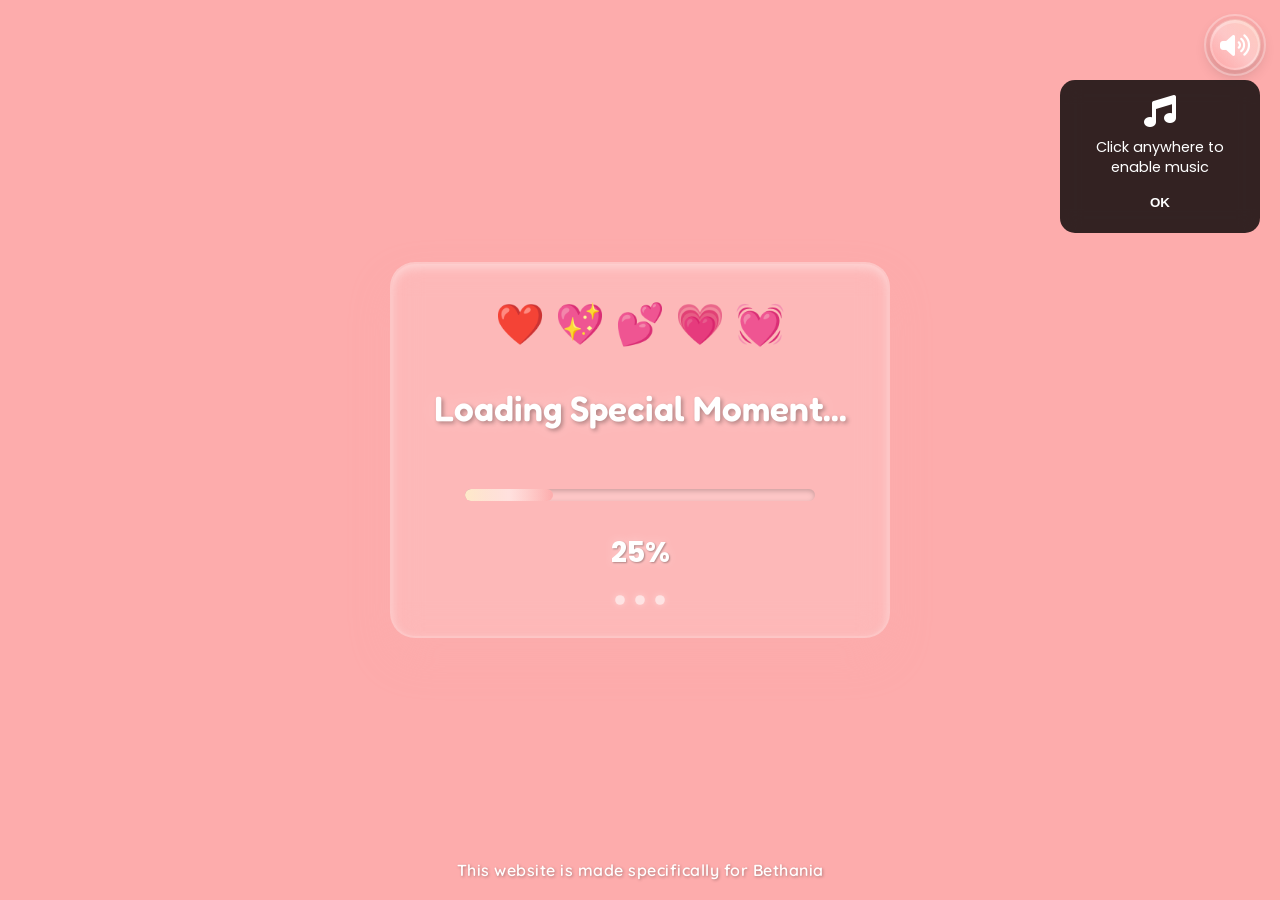
<file: index.html>
<!DOCTYPE html>
<html lang="id">
<head>
    <meta charset="UTF-8">
    <meta name="viewport" content="width=device-width, initial-scale=1.0, maximum-scale=1.0, user-scalable=no">
    <title>Special Message for Bethania 💌</title>
    <link rel="stylesheet" href="css/style.css">
    <link rel="stylesheet" href="https://cdnjs.cloudflare.com/ajax/libs/font-awesome/6.4.0/css/all.min.css">
    <link href="https://fonts.googleapis.com/css2?family=Poppins:wght@300;400;500;600;700;800;900&family=Dancing+Script:wght@700&family=Fredoka+One&family=Quicksand:wght@400;500;600;700&display=swap" rel="stylesheet">
    <link rel="preconnect" href="https://fonts.googleapis.com">
    <link rel="preconnect" href="https://fonts.gstatic.com" crossorigin>
</head>
<body>
    <!-- Loading Screen -->
    <div id="loading-screen">
        <div class="loading-content">
            <!-- Loading Hearts Horizontal -->
            <div class="loading-hearts-horizontal">
                <div class="heart bounce">❤️</div>
                <div class="heart bounce">💖</div>
                <div class="heart bounce">💕</div>
                <div class="heart bounce">💗</div>
                <div class="heart bounce">💓</div>
            </div>
            
            <!-- Loading Text dengan animasi bounce per kata -->
            <h2 class="loading-text">
                <span class="word bounce">Loading</span>
                <span class="word bounce">Special</span>
                <span class="word bounce">Moment...</span>
            </h2>
            
            <!-- Responsive Loading Bar -->
            <div class="loading-bar">
                <div class="loading-progress"></div>
            </div>
            
            <!-- Loading Percentage -->
            <span class="loading-percentage" id="loading-percentage">0%</span>
            
            <!-- Loading Dots Animation -->
            <div class="loading-dots">
                <div class="loading-dot"></div>
                <div class="loading-dot"></div>
                <div class="loading-dot"></div>
            </div>
        </div>
        
        <!-- Watermark -->
        <div class="loading-watermark">
            This website is made specifically for Bethania
        </div>
    </div>
    
    <!-- Script -->
    <script src="js/global.js"></script>
    <link rel="stylesheet" href="css/music-control.css">
    <script src="js/main.js"></script>
</body>
</html>
</file>
<file: css/style.css>
/* ===== RESET & BASE ===== */
* {
    margin: 0;
    padding: 0;
    box-sizing: border-box;
    -webkit-tap-highlight-color: transparent;
}

body {
    font-family: 'Poppins', sans-serif;
    background: #FDACAC; /* Background warna FDACAC */
    overflow: hidden;
    width: 100vw;
    height: 100vh;
}

/* ===== LOADING SCREEN ===== */
#loading-screen {
    position: fixed;
    top: 0;
    left: 0;
    width: 100%;
    height: 100%;
    background: #FDACAC; /* Warna solid FDACAC */
    display: flex;
    flex-direction: column;
    justify-content: center;
    align-items: center;
    z-index: 9999;
    padding: 20px;
}

/* Loading Content dengan transparansi */
.loading-content {
    text-align: center;
    color: white;
    width: 90%;
    max-width: 500px;
    padding: 30px;
    background: rgba(255, 255, 255, 0.15); /* Transparan seperti GIF frame screen1 */
    backdrop-filter: blur(15px);
    border-radius: 25px;
    border: 2px solid rgba(255, 255, 255, 0.2);
    box-shadow: 
        0 20px 40px rgba(253, 172, 172, 0.3),
        inset 0 4px 10px rgba(255, 255, 255, 0.4);
    display: flex;
    flex-direction: column;
    align-items: center;
    justify-content: center;
}

/* Loading Hearts Horizontal Responsif dengan Flexbox */
.loading-hearts-horizontal {
    display: flex;
    justify-content: center;
    align-items: center;
    gap: 10px;
    margin-bottom: 30px;
    flex-wrap: wrap;
    width: 100%;
    max-width: 100%;
    padding: 10px 0;
}

/* Emoji Responsif - tidak melebihi box */
.loading-hearts-horizontal .heart {
    font-size: clamp(1.5rem, 5vw, 2.5rem); /* Responsif dengan clamp */
    animation: bounce 1.5s infinite ease-in-out;
    flex: 0 0 auto;
    line-height: 1;
    max-width: calc(20% - 10px); /* Maksimal 20% dari container minus gap */
}

/* Pastikan emoji tidak melebihi container */
@media (max-width: 768px) {
    .loading-hearts-horizontal .heart {
        max-width: calc(25% - 10px); /* Di mobile, 4 per baris */
        font-size: clamp(1.3rem, 4vw, 2rem);
    }
}

@media (max-width: 480px) {
    .loading-hearts-horizontal {
        gap: 8px;
    }
    
    .loading-hearts-horizontal .heart {
        max-width: calc(33% - 8px); /* Di mobile kecil, 3 per baris */
        font-size: clamp(1.2rem, 3.5vw, 1.8rem);
    }
}

/* Bounce Animation untuk Hati */
@keyframes bounce {
    0%, 100% { 
        transform: translateY(0) scale(1);
    }
    30% { 
        transform: translateY(-15px) scale(1.1);
    }
    50% { 
        transform: translateY(0) scale(1);
    }
    70% { 
        transform: translateY(-7px) scale(1.05);
    }
}

/* Delay untuk masing-masing hati */
.loading-hearts-horizontal .heart:nth-child(1) { animation-delay: 0s; }
.loading-hearts-horizontal .heart:nth-child(2) { animation-delay: 0.1s; }
.loading-hearts-horizontal .heart:nth-child(3) { animation-delay: 0.2s; }
.loading-hearts-horizontal .heart:nth-child(4) { animation-delay: 0.3s; }
.loading-hearts-horizontal .heart:nth-child(5) { animation-delay: 0.4s; }

/* Loading Text dengan animasi bounce per kata */
.loading-text {
    font-family: 'Fredoka One', cursive;
    font-size: clamp(1.5rem, 4vw, 2.2rem);
    margin-bottom: 25px;
    font-weight: 600;
    color: white;
    text-shadow: 
        2px 2px 4px rgba(0,0,0,0.3),
        0 0 20px rgba(255, 255, 255, 0.2);
    display: flex;
    flex-wrap: wrap;
    justify-content: center;
    gap: 8px;
    line-height: 1.4;
}

.loading-text .word {
    display: inline-block;
    animation: wordBounce 2s ease-in-out infinite;
}

/* Animasi bounce untuk setiap kata */
@keyframes wordBounce {
    0%, 100% { 
        transform: translateY(0); 
    }
    25% { 
        transform: translateY(-10px); 
    }
    50% { 
        transform: translateY(0); 
    }
    75% { 
        transform: translateY(-5px); 
    }
}

/* Delay berbeda untuk setiap kata */
.loading-text .word:nth-child(1) { animation-delay: 0s; }    /* Loading */
.loading-text .word:nth-child(2) { animation-delay: 0.2s; }  /* Special */
.loading-text .word:nth-child(3) { animation-delay: 0.4s; }  /* Moment... */

/* Responsive Loading Bar */
.loading-bar {
    width: 100%;
    max-width: 350px;
    height: 12px;
    background: rgba(255, 255, 255, 0.2);
    border-radius: 10px;
    margin: 30px auto 20px;
    overflow: hidden;
    position: relative;
    box-shadow: inset 0 2px 5px rgba(0, 0, 0, 0.2);
}

.loading-progress {
    height: 100%;
    background: linear-gradient(90deg, 
        #FEEAC9 0%, 
        #FFCDC9 25%, 
        #FDACAC 50%, 
        #FD7979 75%, 
        #FEEAC9 100%);
    border-radius: 10px;
    width: 0%;
    position: relative;
    overflow: hidden;
    background-size: 200% 100%;
}

.loading-progress::after {
    content: '';
    position: absolute;
    top: 0;
    left: 0;
    right: 0;
    bottom: 0;
    background: linear-gradient(90deg, 
        transparent, 
        rgba(255, 255, 255, 0.4), 
        transparent);
    animation: shimmerEffect 1.5s infinite;
}

@keyframes shimmerEffect {
    0% { transform: translateX(-100%); }
    100% { transform: translateX(100%); }
}

/* Loading Percentage */
.loading-percentage {
    font-size: clamp(1.3rem, 3vw, 1.8rem);
    font-weight: 700;
    display: block;
    color: #FFFFFF;
    text-shadow: 
        1px 1px 2px rgba(0,0,0,0.3),
        0 0 10px rgba(255, 255, 255, 0.3);
    margin-top: 10px;
}

/* Loading Dots Animation */
.loading-dots {
    display: flex;
    justify-content: center;
    gap: 8px;
    margin-top: 20px;
}

.loading-dot {
    width: 12px;
    height: 12px;
    border-radius: 50%;
    background: #FFFFFF;
    animation: dotPulse 1.4s infinite ease-in-out both;
    box-shadow: 0 0 8px rgba(255, 255, 255, 0.6);
}

.loading-dot:nth-child(1) { animation-delay: -0.32s; }
.loading-dot:nth-child(2) { animation-delay: -0.16s; }
.loading-dot:nth-child(3) { animation-delay: 0s; }

@keyframes dotPulse {
    0%, 80%, 100% { 
        transform: scale(0.8);
        opacity: 0.6;
    }
    40% { 
        transform: scale(1.2);
        opacity: 1;
    }
}

/* ===== WATERMARK ===== */
.loading-watermark {
    position: fixed;
    bottom: 15px;
    left: 0;
    width: 100%;
    text-align: center;
    font-family: 'Quicksand', sans-serif;
    font-size: 1rem;
    font-weight: 600;
    color: #FFFFFF;
    padding: 5px;
    z-index: 10000;
    /* Sama seperti screen1 */
    background: none;
    backdrop-filter: none;
    border-top: none;
    letter-spacing: 0.5px;
    text-shadow: 1px 1px 3px rgba(0, 0, 0, 0.3);
}

/* ===== RESPONSIVE DESIGN ===== */
@media (max-width: 768px) {
    .loading-content {
        padding: 25px;
        margin: 10px;
        width: 95%;
    }
    
    .loading-hearts-horizontal .heart {
        font-size: clamp(1.4rem, 4vw, 1.8rem);
    }
    
    .loading-bar {
        height: 10px;
        margin: 20px auto 15px;
        max-width: 300px;
    }
    
    .loading-text {
        font-size: clamp(1.3rem, 3.5vw, 1.8rem);
        margin-bottom: 20px;
        gap: 6px;
    }
    
    #loading-screen {
        padding: 15px;
    }
    
    .loading-watermark {
        font-size: 0.9rem;
        bottom: 12px;
    }
}

@media (max-width: 480px) {
    .loading-content {
        padding: 20px;
        border-radius: 20px;
    }
    
    .loading-hearts-horizontal .heart {
        font-size: clamp(1.2rem, 3vw, 1.6rem);
    }
    
    .loading-bar {
        height: 8px;
        margin: 15px auto 10px;
        max-width: 250px;
    }
    
    .loading-text {
        font-size: clamp(1.1rem, 2.8vw, 1.5rem);
        margin-bottom: 15px;
        gap: 4px;
    }
    
    .loading-percentage {
        font-size: 1.2rem;
    }
    
    .loading-dot {
        width: 10px;
        height: 10px;
    }
    
    .loading-watermark {
        font-size: 0.8rem;
        bottom: 10px;
    }
}

/* Landscape mode on mobile */
@media (max-height: 500px) and (orientation: landscape) {
    #loading-screen {
        padding: 10px;
        justify-content: flex-start;
        padding-top: 30px;
    }
    
    .loading-content {
        padding: 15px;
        max-width: 90%;
        margin-top: 10px;
    }
    
    .loading-hearts-horizontal {
        margin-bottom: 15px;
    }
    
    .loading-hearts-horizontal .heart {
        font-size: clamp(1rem, 2.5vw, 1.5rem);
    }
    
    .loading-text {
        font-size: clamp(1rem, 2.5vw, 1.4rem);
        margin-bottom: 10px;
    }
    
    .loading-bar {
        margin: 10px auto;
        height: 6px;
        max-width: 250px;
    }
    
    .loading-dots {
        margin-top: 10px;
    }
    
    .loading-dot {
        width: 8px;
        height: 8px;
    }
    
    .loading-watermark {
        font-size: 0.7rem;
        bottom: 8px;
    }
}
</file>
<file: css/music-control.css>
/* ===== MUSIC CONTROL BUTTON ===== */
.music-control-btn {
    position: fixed;
    top: 20px;
    right: 20px;
    width: 50px;
    height: 50px;
    border-radius: 50%;
    background: rgba(255, 255, 255, 0.15);
    backdrop-filter: blur(10px);
    border: 2px solid rgba(255, 255, 255, 0.3);
    color: white;
    font-size: 1.5rem;
    cursor: pointer;
    display: flex;
    align-items: center;
    justify-content: center;
    z-index: 9999;
    box-shadow: 
        0 5px 15px rgba(0, 0, 0, 0.2),
        inset 0 1px 0 rgba(255, 255, 255, 0.3);
    transition: all 0.3s cubic-bezier(0.4, 0, 0.2, 1);
    animation: buttonFloat 3s ease-in-out infinite;
}

.music-control-btn:hover {
    transform: scale(1.1);
    background: rgba(255, 255, 255, 0.25);
    border-color: rgba(255, 255, 255, 0.5);
    box-shadow: 
        0 8px 25px rgba(0, 0, 0, 0.3),
        inset 0 1px 0 rgba(255, 255, 255, 0.4);
}

.music-control-btn:active {
    transform: scale(0.95);
}

.music-control-btn.muted {
    background: rgba(253, 121, 121, 0.3);
    border-color: rgba(253, 121, 121, 0.5);
}

.music-control-btn.muted:hover {
    background: rgba(253, 121, 121, 0.4);
}

.music-control-btn::before {
    content: '';
    position: absolute;
    top: -3px;
    left: -3px;
    right: -3px;
    bottom: -3px;
    background: linear-gradient(45deg, 
        rgba(253, 121, 121, 0.5), 
        rgba(255, 255, 255, 0.3), 
        rgba(254, 234, 201, 0.5));
    border-radius: 50%;
    z-index: -1;
    animation: buttonGlow 3s ease-in-out infinite;
    opacity: 0.7;
}

@keyframes buttonFloat {
    0%, 100% { 
        transform: translateY(0); 
    }
    50% { 
        transform: translateY(-5px); 
    }
}

@keyframes buttonGlow {
    0%, 100% { 
        opacity: 0.5;
        transform: scale(1);
    }
    50% { 
        opacity: 0.8;
        transform: scale(1.05);
    }
}

/* Pulsing effect for music playing */
.music-control-btn.playing::after {
    content: '';
    position: absolute;
    top: -8px;
    left: -8px;
    right: -8px;
    bottom: -8px;
    border-radius: 50%;
    border: 2px solid rgba(255, 255, 255, 0.3);
    animation: pulse 2s ease-in-out infinite;
    z-index: -2;
}

@keyframes pulse {
    0% {
        transform: scale(1);
        opacity: 0.7;
    }
    70% {
        transform: scale(1.2);
        opacity: 0;
    }
    100% {
        transform: scale(1.2);
        opacity: 0;
    }
}

/* Volume slider (appears on hover) */
.volume-slider-container {
    position: absolute;
    top: 60px;
    right: 0;
    background: rgba(0, 0, 0, 0.8);
    backdrop-filter: blur(15px);
    border-radius: 25px;
    padding: 15px;
    opacity: 0;
    visibility: hidden;
    transform: translateY(-10px);
    transition: all 0.3s cubic-bezier(0.4, 0, 0.2, 1);
    z-index: 10000;
    border: 2px solid rgba(255, 255, 255, 0.2);
    box-shadow: 0 10px 30px rgba(0, 0, 0, 0.3);
    min-width: 180px;
}

.volume-slider-container.show {
    opacity: 1;
    visibility: visible;
    transform: translateY(0);
}

.volume-slider-container::before {
    content: '';
    position: absolute;
    top: -6px;
    right: 20px;
    width: 12px;
    height: 12px;
    background: rgba(0, 0, 0, 0.8);
    transform: rotate(45deg);
    border-top: 2px solid rgba(255, 255, 255, 0.2);
    border-left: 2px solid rgba(255, 255, 255, 0.2);
}

.volume-header {
    display: flex;
    align-items: center;
    justify-content: space-between;
    margin-bottom: 10px;
    color: white;
    font-family: 'Poppins', sans-serif;
    font-size: 0.9rem;
    font-weight: 600;
}

.volume-header span {
    opacity: 0.8;
}

.volume-percentage {
    font-size: 0.8rem;
    color: var(--color-cream);
    font-weight: 700;
}

.volume-slider {
    width: 100%;
    height: 6px;
    -webkit-appearance: none;
    background: rgba(255, 255, 255, 0.2);
    border-radius: 3px;
    outline: none;
    margin: 10px 0;
}

.volume-slider::-webkit-slider-thumb {
    -webkit-appearance: none;
    width: 20px;
    height: 20px;
    border-radius: 50%;
    background: var(--color-white);
    cursor: pointer;
    box-shadow: 0 3px 10px rgba(0, 0, 0, 0.3);
    border: 2px solid var(--color-pink-medium);
    transition: all 0.2s;
}

.volume-slider::-webkit-slider-thumb:hover {
    transform: scale(1.1);
    background: var(--color-cream);
}

.volume-footer {
    display: flex;
    justify-content: space-between;
    margin-top: 10px;
    font-size: 0.8rem;
    color: rgba(255, 255, 255, 0.7);
}

/* Responsive Design */
@media (max-width: 768px) {
    .music-control-btn {
        top: 15px;
        right: 15px;
        width: 45px;
        height: 45px;
        font-size: 1.3rem;
    }
    
    .volume-slider-container {
        top: 55px;
        right: -5px;
        min-width: 160px;
        padding: 12px;
    }
}

@media (max-width: 480px) {
    .music-control-btn {
        top: 10px;
        right: 10px;
        width: 40px;
        height: 40px;
        font-size: 1.1rem;
    }
    
    .volume-slider-container {
        top: 50px;
        right: -10px;
        min-width: 140px;
        padding: 10px;
    }
    
    .volume-header {
        font-size: 0.8rem;
    }
}

/* Landscape mode */
@media (max-height: 600px) and (orientation: landscape) {
    .music-control-btn {
        top: 10px;
        right: 10px;
        width: 35px;
        height: 35px;
        font-size: 1rem;
    }
    
    .volume-slider-container {
        top: 45px;
        min-width: 130px;
    }
}

/* Animation for mute/unmute */
@keyframes iconBounce {
    0%, 100% { transform: scale(1); }
    50% { transform: scale(1.2); }
}

.music-control-btn:active i {
    animation: iconBounce 0.3s ease;
}
</file>
